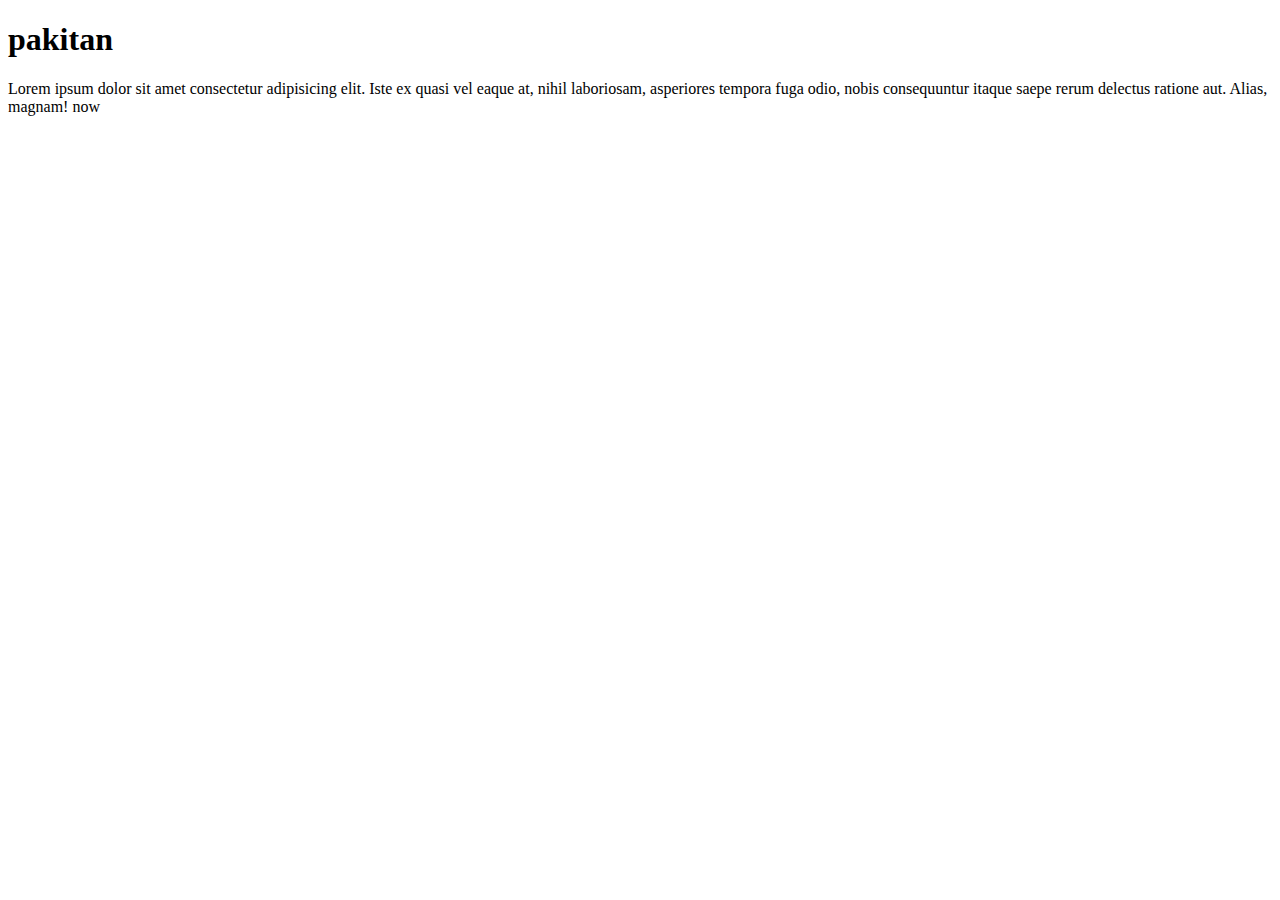
<file: new.html>
<!DOCTYPE html>
<html lang="en">
  <head>
    <script defer src="test.js"></script>
    <meta charset="UTF-8" />
    <meta name="viewport" content="width=device-width, initial-scale=1.0" />
    <title>practise</title>
  </head>
  <body>
    <div class="parent">
      <div class="son" id="daughter">
        <h1>pakitan</h1>
        <div class="grandSon">
          <p class="greatGrandSon">
            Lorem ipsum dolor sit amet consectetur adipisicing elit. Iste ex
            quasi vel eaque at, nihil laboriosam, asperiores tempora fuga odio,
            nobis consequuntur itaque saepe rerum delectus ratione aut. Alias,
            magnam! <span class="greatGrandSon"> now</span>
          </p>
        </div>
      </div>
    </div>
  </body>
</html>
</file>
